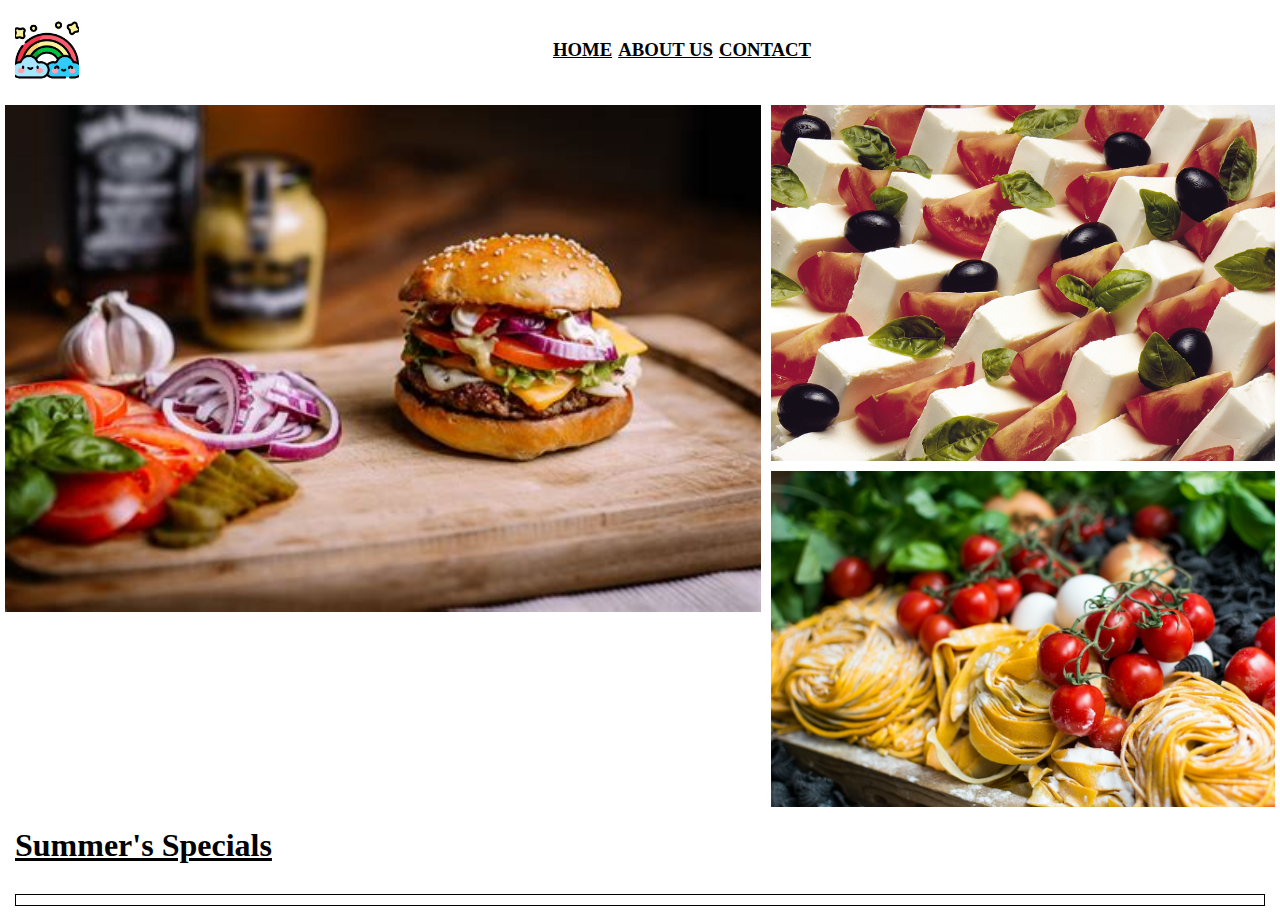
<file: index.html>
<!DOCTYPE html>
<html lang="en">
<head>
    <meta charset="UTF-8">
    <meta http-equiv="X-UA-Compatible" content="IE=edge">
    <meta name="viewport" content="width=device-width, initial-scale=1.0">
    <title>Blog</title>
    <link rel="stylesheet" href="style.css">
    <script src="script.js"></script>
</head>
<body>
    <div class="navbar">
        <div><img id="logo" src="assets/logo.png" alt="Logo"></div>
        <div class="nav">
            <h3><a href="#"> HOME</a></h3>
            <h3><a href="#">ABOUT US</a></h3>
            <h3><a href="#">CONTACT</h3></h3>
        </div>
    </div>
    <div id="home-page">
        <div class="banner">
            <div class="img">
                <div>
                <img src="assets/img1.jpeg"  style="height: 100%" alt="">
                <!-- <img src="assets/img2.jpeg" alt=""> -->
            </div>
            </div>
            <div class="img">
                <div class="imgcol">
                    <img src="assets/img2.jpeg" alt="">
                    <img src="assets/img3.jpeg" alt="">
                </div>
            </div>
      
        </div>
        <div  class="title" style="padding: 15px;">
            <h1>Summer's Specials</h1>
        </div>
        <div class="content">
            <div id="blog-list-container"></div>
        </div>
    </div>
    <a href=""></a>

<script>


</script>

</body>
</html>
</file>
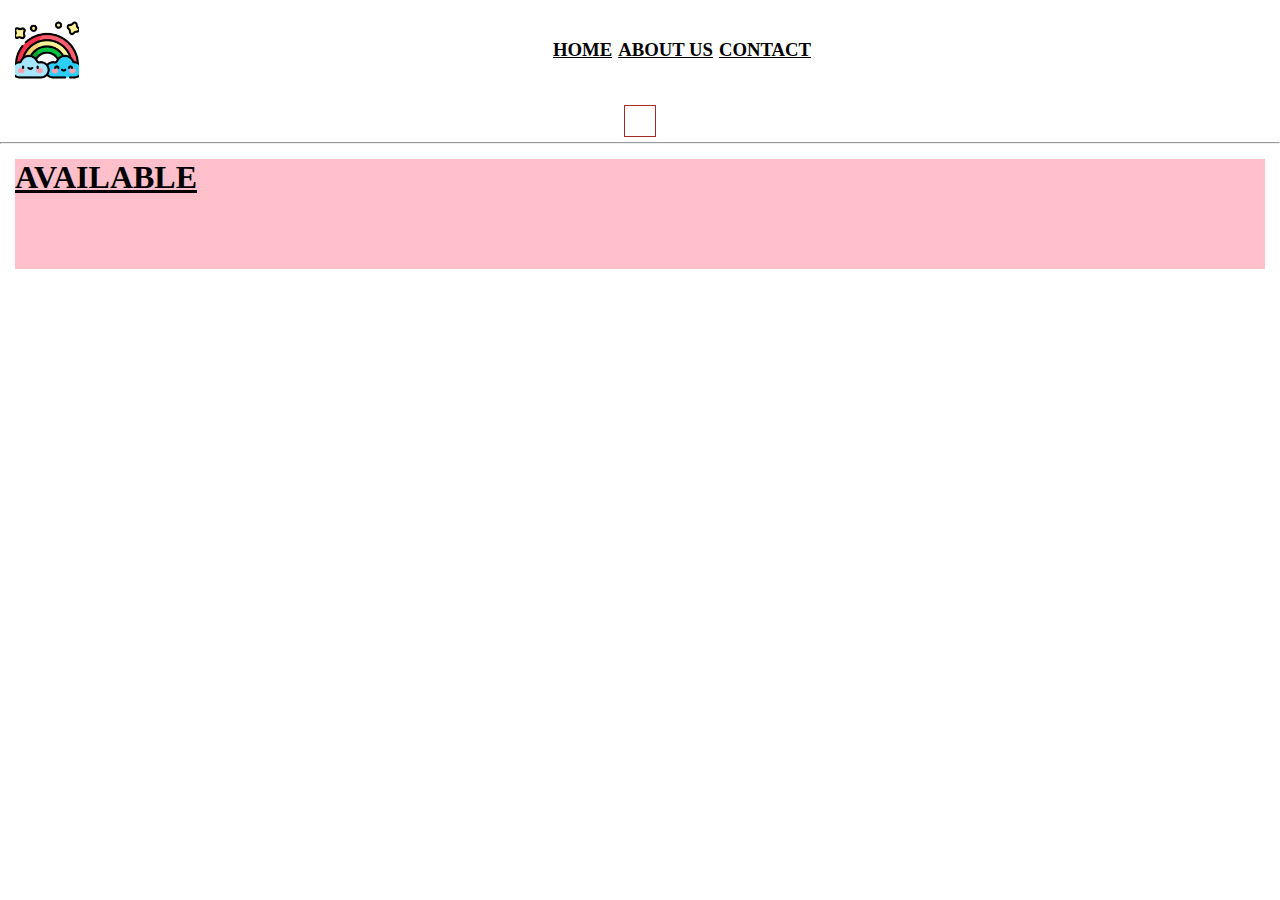
<file: blogDetail.html>
<!DOCTYPE html>
<html lang="en">
<head>
    <meta charset="UTF-8">
    <meta http-equiv="X-UA-Compatible" content="IE=edge">
    <meta name="viewport" content="width=device-width, initial-scale=1.0">
    <link rel="stylesheet" href="style.css">
    <title>Blog Detail</title>
</head>
<body>
    <div class="navbar">
        <div><img id="logo" src="assets/logo.png" alt="Logo"></div>
        <div class="nav">
            <h3><a href="index.html"> HOME</a></h3>
            <h3><a href="#">ABOUT US</a></h3>
            <h3><a href="#">CONTACT</h3></h3>
        </div>
    </div>
    <div id="blog-detail">

        <div id="detail-section-by-id"> </div>

    </div>
    <hr>
    <div class="readmoreContainer">
        <h1>AVAILABLE</h1>
        <div id="read-more"></div>
    </div>
    </div>



    <script src="script.js"></script>
</body>
</html>
</file>
<file: style.css>
*{
    padding: 0;
    margin: 0;
    color:black;
}

.navbar{
    width:auto;
    height: 10vh;
    display: flex;
    justify-content: space-between;
    align-items: center;
    padding: 5px;
}

#logo{
    margin: 10px;
    height: 8vh;
    width: 5vw;
}
.nav{
    margin: 20px;
    display: flex;
    padding: 3px;
}
.nav h3{
    padding: 3px;
    /* margin: 2px; */
}

.banner{
    
    width: fit-content;
    height: fit-content ;
    padding: 5px;
    display: grid;
    grid-template-columns:  0.6fr 0.4fr;
    grid-gap:10px;
}
.img{
    background-size:100% 68%;
    object-fit: contain;
    overflow: hidden;    
}
.imgcol{
    display: grid;
    grid-template-rows:  0.6fr 0.8fr;
    grid-gap:10px;
    object-fit: contain;
    overflow: hidden;  
}


img{
    display: block;
    margin-left: auto;
    margin-right: auto;
    width: 100%;
    height: 100%;
    object-fit: cover;
}

#blog-list-container{
    /* background-color: #D875E1; */
    width: auto;
    height: fit-content;
    margin: 15px;
    border: 1px solid black;
    display: grid;
    grid-template-rows:  repeat(2,1fr);
    grid-template-columns:  repeat(3,1fr);
    grid-gap:10px;
    object-fit: contain;
    position: relative;
}



.blog-card{
    display: flex;
    flex-direction: column;
    justify-content: center;
    align-content: center;
    object-fit: contain;
    overflow: hidden;
}

.blog-image{
    height: 300px;
    width: auto;
}



.blog-detail-container{
    display: grid;
    grid-template-columns:  2fr 1fr;
    background-color: aquamarine;
    width: 100%;
    height: 200%;
}

.blog-text{
    display: grid;

    object-fit: contain;
    overflow: hidden;
}
.blog-image{
    display: flex;
    justify-content: center;
    align-content: center;
    object-fit: contain;
    overflow: hidden;
    height: 100%;
    width:100%
}

#blog-detail{
    display: grid;
    grid-template-columns: 5fr 1fr;
    object-fit: contain;
    overflow: hidden;
}
#blog-detail{
    display: flex;
    justify-content: center;

}
#detail-section-by-id{
    display: flex;
    justify-content: center;
    border: 1px solid brown;
    margin: 5px;
    padding: 15px;
    
}
.detail-section{
    text-decoration: none;
}
#detail-section-by-id img{
    height: auto;
    max-width: 280px;
    justify-content: center;
}

.readmoreContainer{
    display: flex;
    margin:55px;
    justify-content: flex-start;
    grid-template-rows: 1fr 1fr;
    background-color: pink;
    margin: 15px;
}

#read-more{
    margin: 25px;
    padding: 30px;
    display: flex;
    justify-content: center;
    align-items: flex-end;
}
</file>
